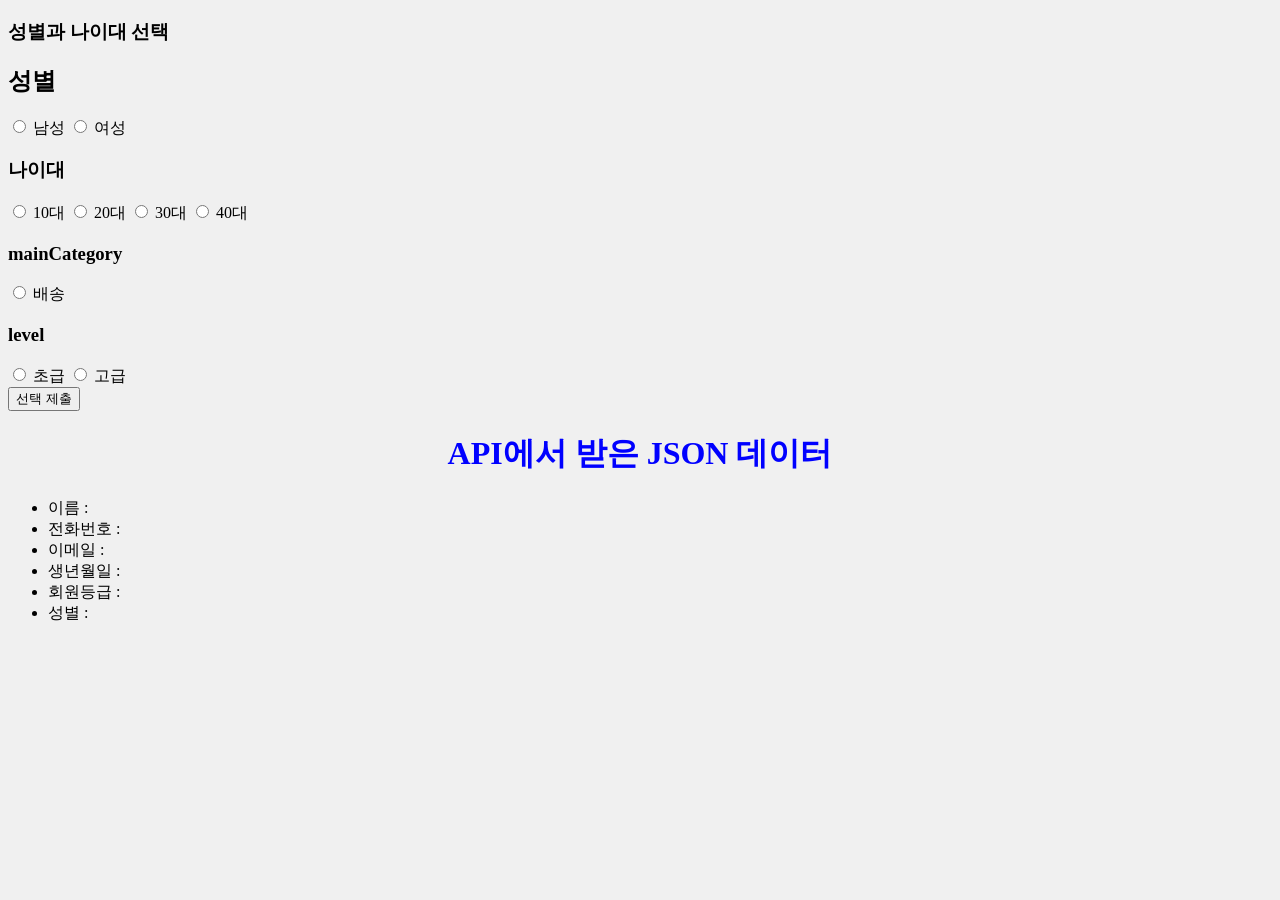
<file: html/index.html>
<!DOCTYPE html>
<html lang="en">
<head>
    <meta http-equiv="Content-Security-Policy" content="upgrade-insecure-requests">
    <script src="../js/indexjs.js"></script>
    <link rel="stylesheet" href="../css/indexcss.css">
</head>

<body>
    <h3>성별과 나이대 선택</h3>

    <!-- 성별 선택 -->
    <div class="section">
        <h2>성별</h2>
        <div class="radio-group">
            <label>
                <input type="radio" name="gender" value="남">
                남성
            </label>
            <label>
                <input type="radio" name="gender" value="여">
                여성
            </label>
        </div>
    </div>

    <!-- 나이대 선택 -->
    <div class="section">
        <h3>나이대</h3>
        <div class="radio-group">
            <label>
                <input type="radio" name="ageGroup" value="10대">
                10대
            </label>
            <label>
                <input type="radio" name="ageGroup" value="20대">
                20대
            </label>
            <label>
                <input type="radio" name="ageGroup" value="30대">
                30대
            </label>
            <label>
                <input type="radio" name="ageGroup" value="40대">
                40대
            </label>
        </div>
    </div>

    <!-- mainCategory 선택 -->
    <div class="section">
        <h3>mainCategory</h3>
        <div class="radio-group">
            <label>
                <input type="radio" name="mainCategory" value="배송">
                배송
            </label>
        </div>
    </div>

    <!-- level 선택 -->
    <div class="section">
        <h3>level</h3>
        <div class="radio-group">
            <label>
                <input type="radio" name="level" value="초급">
                초급
            </label>
            <label>
                <input type="radio" name="level" value="고급">
                고급
            </label>
        </div>
    </div>

    <button type="button" onclick="submitSelection()">선택 제출</button>

    <h1>API에서 받은 JSON 데이터</h1>
    <ul id="ul-customer-info">
        <li title="customerName">이름 : </li>
        <li title="phoneNumber">전화번호 : </li>
        <li title="email">이메일 : </li>
        <li title="birthDate">생년월일 : </li>
        <li title="membershipLevel">회원등급 : </li>
        <li title="gender">성별 : </li>
    </ul>
</body>

</html>
</file>
<file: css/indexcss.css>
h1 {
    color: blue;
    text-align: center;
  }
  
  /* body 배경 색상 */
  body {
    background-color: #f0f0f0;
  }
</file>
